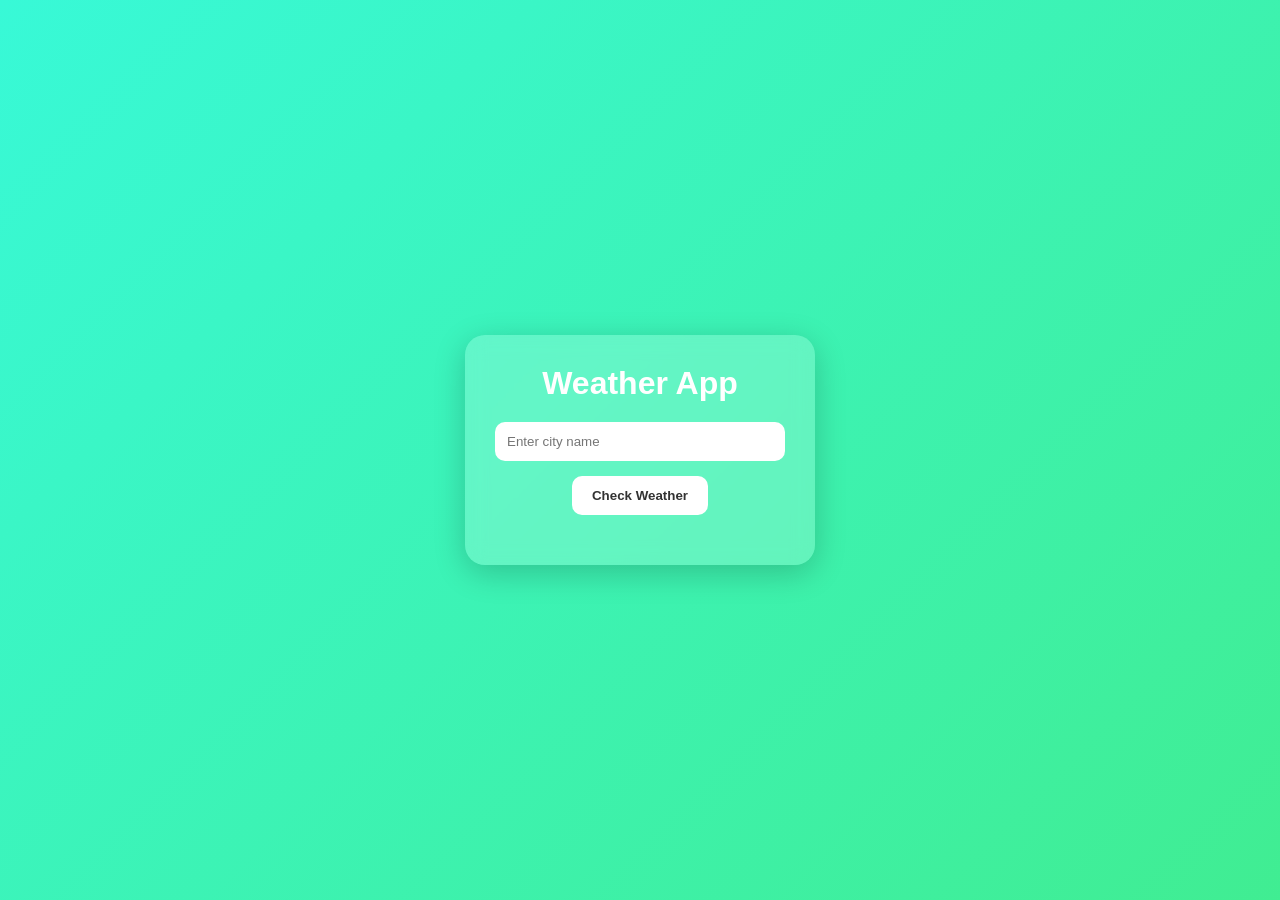
<file: index.html>
<!DOCTYPE html>
<html lang="en">

<head>
    <meta charset="UTF-8">
    <meta name="viewport" content="width=device-width, initial-scale=1.0">
    <title> Weather App</title>
    <link rel="stylesheet" href="style.css">
</head>

<body>

    <div class="weather-card">
        <h1>Weather App</h1>

        <input type="text" id="city" placeholder="Enter city name">

        <button onclick="getWeather()">Check Weather</button>

        <div id="weather-result"></div>
    </div>

    <script src="script.js"></script>

</body>

</html>
</file>
<file: style.css>
* {
    margin: 0;
    padding: 0;
    box-sizing: border-box;
    font-family: Arial, sans-serif;
}

body {
    height: 100vh;
    display: flex;
    justify-content: center;
    align-items: center;
    background: linear-gradient(-45deg, #4facfe, #00f2fe, #43e97b, #38f9d7);
    background-size: 400% 400%;
    animation: bgAnimation 10s ease infinite;
}

@keyframes bgAnimation {
    0% {
        background-position: 0% 50%;
    }

    50% {
        background-position: 100% 50%;
    }

    100% {
        background-position: 0% 50%;
    }
}

.weather-card {
    width: 350px;
    padding: 30px;
    border-radius: 20px;
    background: rgba(255, 255, 255, 0.2);
    backdrop-filter: blur(10px);
    text-align: center;
    color: white;
    box-shadow: 0 8px 32px rgba(0, 0, 0, 0.2);

    animation: fadeIn 1.5s ease;
}

@keyframes fadeIn {
    from {
        opacity: 0;
        transform: translateY(-20px);
    }

    to {
        opacity: 1;
        transform: translateY(0);
    }
}

h1 {
    margin-bottom: 20px;
}

input {
    width: 100%;
    padding: 12px;
    border: none;
    border-radius: 10px;
    outline: none;
    margin-bottom: 15px;
}

button {
    padding: 12px 20px;
    border: none;
    border-radius: 10px;
    cursor: pointer;
    background: white;
    color: #333;
    font-weight: bold;
    transition: 0.3s;
}

button:hover {
    transform: scale(1.05);
    background: #f1f1f1;
}

#weather-result {
    margin-top: 20px;
    animation: fadeData 1s ease;
}

@keyframes fadeData {
    from {
        opacity: 0;
    }

    to {
        opacity: 1;
    }
}
</file>
